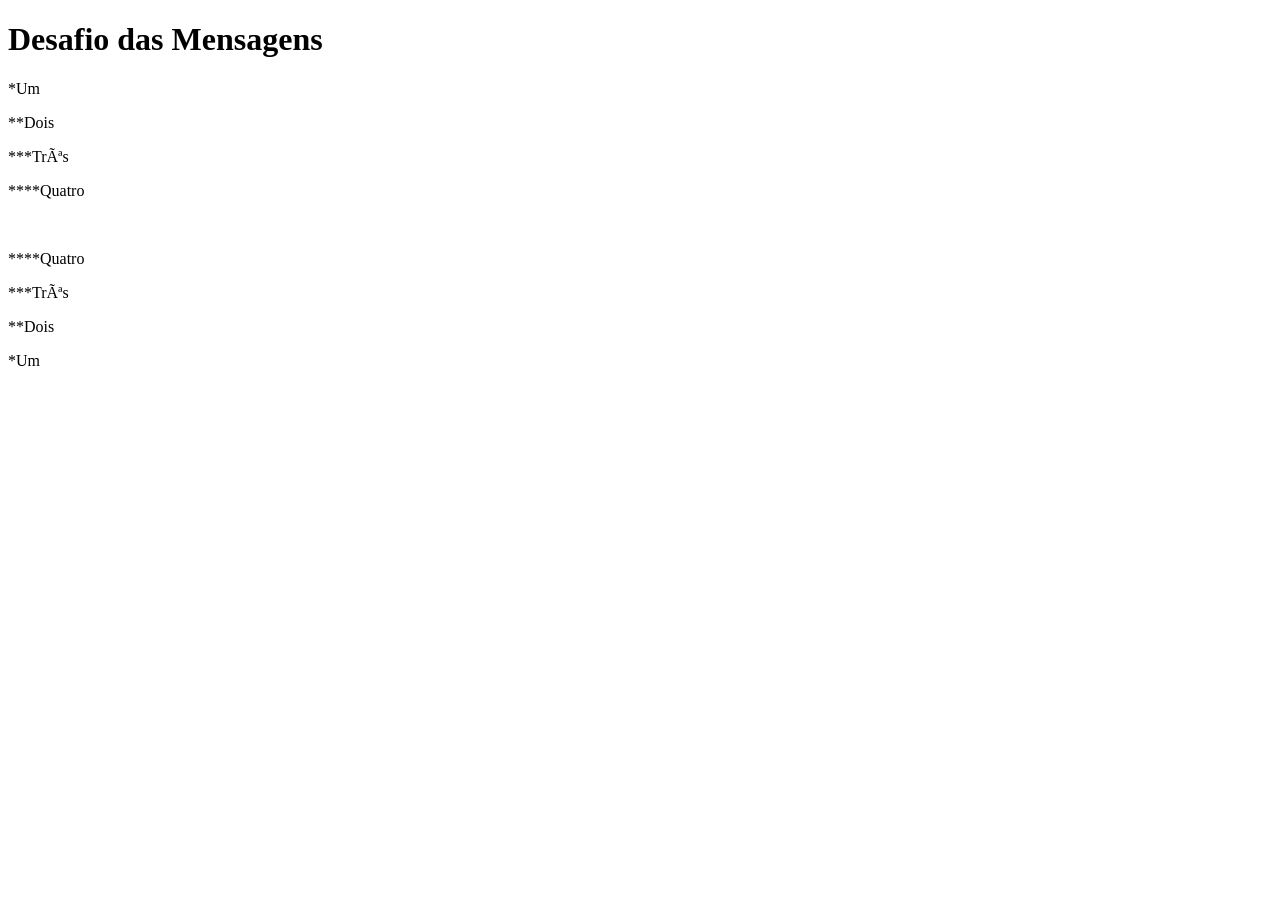
<file: Desafios/des001/index.html>
<!DOCTYPE html>
<html lang="en">
<head>
    <meta charset="pt-br">
    <meta name="viewport" content="width=device-width, initial-scale=1.0">
    <title>Mensagens</title>
</head>
<body>
    <h1>Desafio das Mensagens</h1>
    <p>*Um</p>
    <p>**Dois</p>
    <P>***Três</P>
    <p>****Quatro</p>
    <br>
    <p>****Quatro</p>
    <p>***Três</p>
    <p>**Dois</p>
    <p>*Um</p>
</body>
</html>
</file>
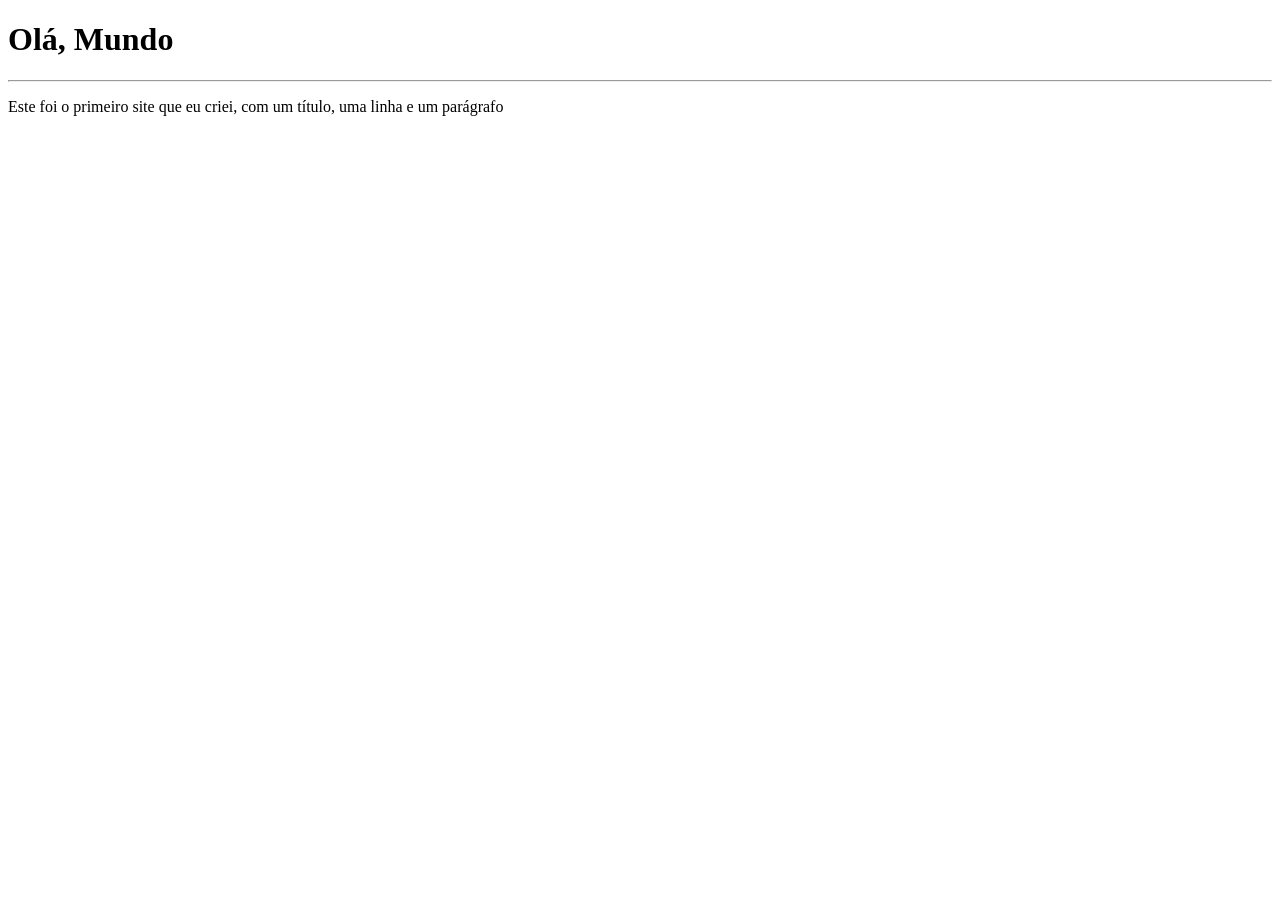
<file: Exercícios/ex001/index.html>
<!DOCTYPE html>
<html lang="pt-br">
<head>
    <meta charset="UTF-8">
    <meta name="viewport" content="width=device-width, initial-scale=1.0">
    <title>Primeiro Site</title>
</head>
<body>
    <h1>Olá, Mundo</h1>
    <hr>
    <p>Este foi o primeiro site que eu criei, com um título, uma linha e um parágrafo</p>
</body>
</html>
</file>
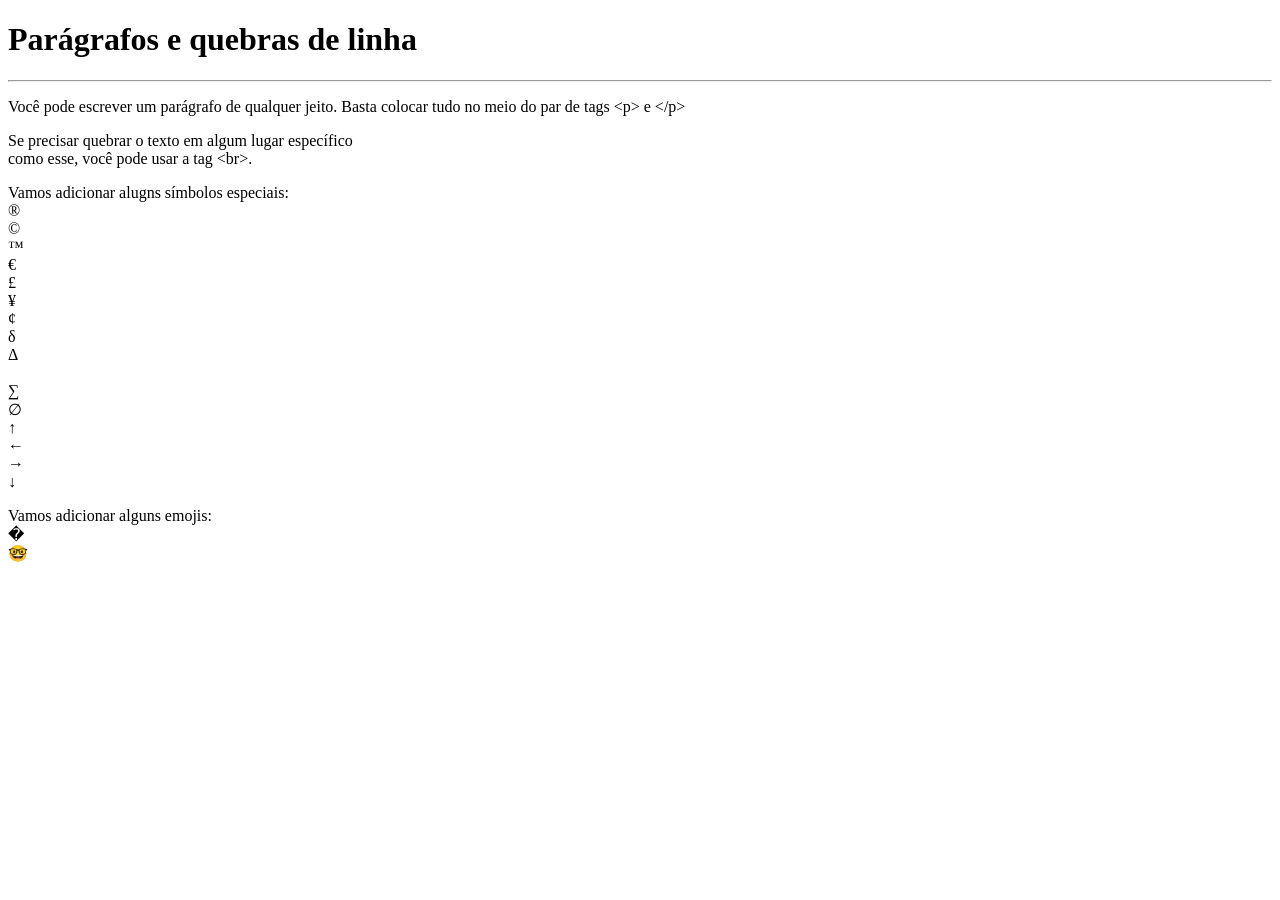
<file: Exercícios/ex002/index.html>
<!DOCTYPE html>
<html lang="pt-br">
<head>
    <meta charset="UTF-8">
    <meta name="viewport" content="width=device-width, initial-scale=1.0">
    <title>Parágrafos</title>
</head>
<body>
    <h1>Parágrafos e quebras de linha</h1>
    <hr>
    <p>Você pode escrever
        um parágrafo de
        qualquer jeito. 
        Basta colocar tudo
        no meio do par de tags
        &lt;p&gt; e &lt;/p&gt; <!--&lt; = Less Than (Menor que). &gt; = Greater Than (Maior que)-->
    </p>
    <p>Se precisar quebrar
        o texto em algum lugar
        específico <br> como esse, 
        você pode usar a tag &lt;br&gt;.
    </p>
    <p>Vamos adicionar alugns símbolos especiais: <br>
        &reg; <!--Marca registrada (®)--> <br>
        &copy; <!--Copyright (©)--> <br>
        &trade; <!--Trade Mark (TM)--> <br>
        &euro; <!--Euro--> <br>
        &pound; <!--Libra--> <br>
        &yen; <!-- Moeda Japonesa--> <br>
        &cent; <!--Centavo de Dólar--> <br>
        &delta; <!--Delta Minúsculo--> <br>
        &Delta; <!--Delta Maiúsculo--> <br>
        &nbsp; <!--Espaço em branco--> <br>
        &sum; <!--Soma (∑)--> <br>
        &empty; <!--Vazio (∅)--> <br> 
        &uparrow; <!--Seta pra cima--> <br>
        &larr; <!--Seta esquerda (←)--> <br>
        &rarr; <!--Seta direita (→)--> <br>
        &darr; <!--Seta baixo (↓)--> <br>
    </p>
    <p>Vamos adicionar alguns emojis: <br>
        &#x1F9596; <br>
        &#x1F913; <br>
    </p>
</body>
</html>
</file>
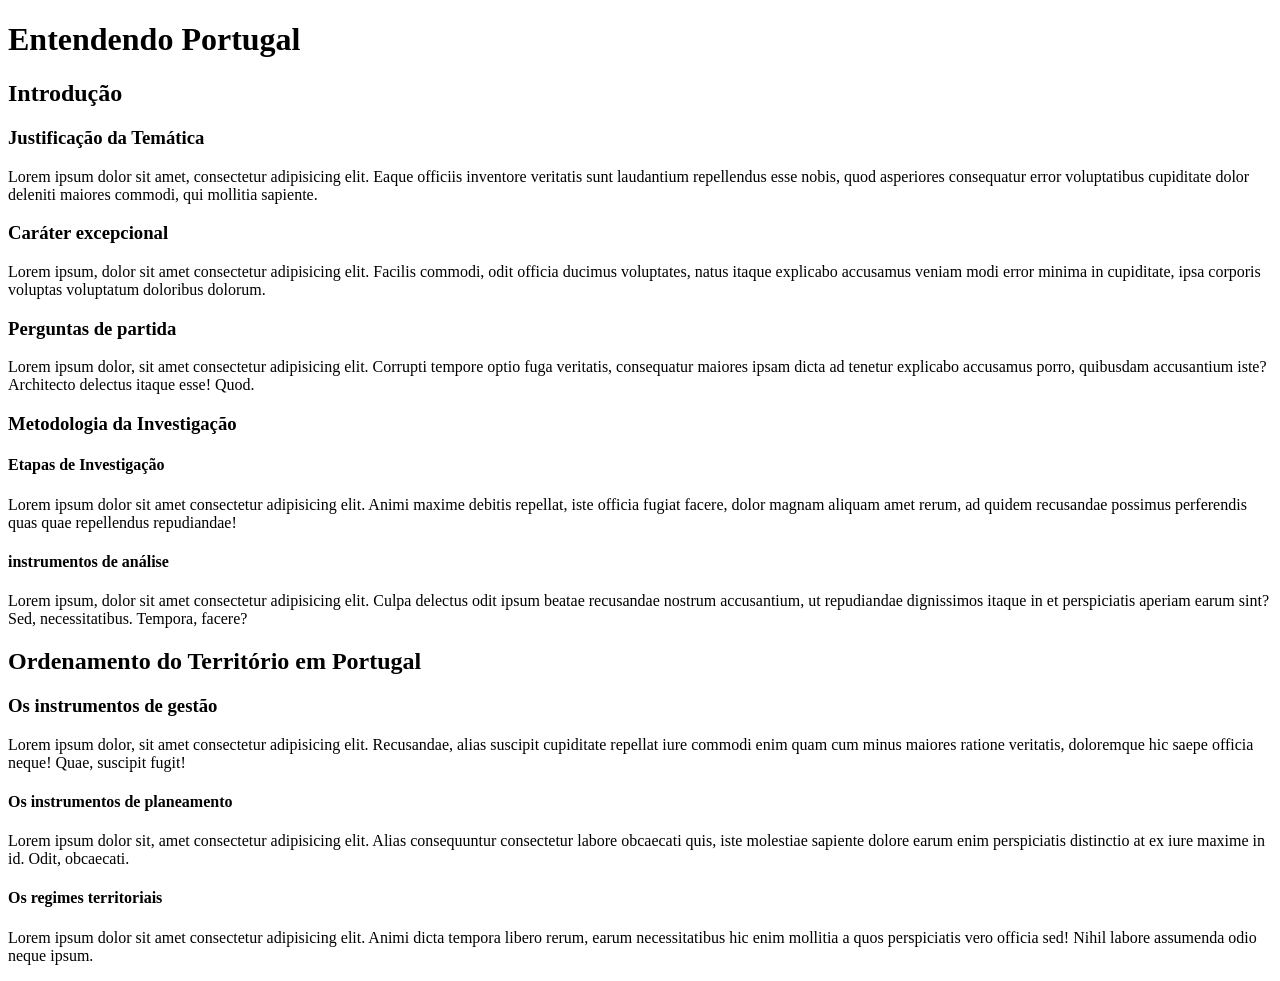
<file: html-css/Exercícios/ex006/index.html>
<!DOCTYPE html>
<html lang="pt-br">
<head>
    <meta charset="UTF-8">
    <meta name="viewport" content="width=device-width, initial-scale=1.0">
    <link rel="shortcut icon" href="html.ico" type="image/x-icon">
    <title>Hierarquia de Títulos</title>
</head>
<body>
    <h1>Entendendo Portugal</h1>
    <h2>Introdução</h2>
    <h3>Justificação da Temática</h3>
    <p>Lorem ipsum dolor sit amet, consectetur adipisicing elit. Eaque officiis inventore veritatis sunt laudantium repellendus esse nobis, quod asperiores consequatur error voluptatibus cupiditate dolor deleniti maiores commodi, qui mollitia sapiente.</p>
    <h3>Caráter excepcional</h3>
    <p>Lorem ipsum, dolor sit amet consectetur adipisicing elit. Facilis commodi, odit officia ducimus voluptates, natus itaque explicabo accusamus veniam modi error minima in cupiditate, ipsa corporis voluptas voluptatum doloribus dolorum.</p>
    <h3>Perguntas de partida</h3>
    <p>Lorem ipsum dolor, sit amet consectetur adipisicing elit. Corrupti tempore optio fuga veritatis, consequatur maiores ipsam dicta ad tenetur explicabo accusamus porro, quibusdam accusantium iste? Architecto delectus itaque esse! Quod.</p>
    <h3>Metodologia da Investigação</h3>
    <h4>Etapas de Investigação</h4>
    <p>Lorem ipsum dolor sit amet consectetur adipisicing elit. Animi maxime debitis repellat, iste officia fugiat facere, dolor magnam aliquam amet rerum, ad quidem recusandae possimus perferendis quas quae repellendus repudiandae!</p>
    <h4>instrumentos de análise</h4>
    <p>Lorem ipsum, dolor sit amet consectetur adipisicing elit. Culpa delectus odit ipsum beatae recusandae nostrum accusantium, ut repudiandae dignissimos itaque in et perspiciatis aperiam earum sint? Sed, necessitatibus. Tempora, facere?</p>
    <h2>Ordenamento do Território em Portugal</h2>
    <h3>Os instrumentos de gestão</h3>
    <p>Lorem ipsum dolor, sit amet consectetur adipisicing elit. Recusandae, alias suscipit cupiditate repellat iure commodi enim quam cum minus maiores ratione veritatis, doloremque hic saepe officia neque! Quae, suscipit fugit!
    </p>
    <h4>Os instrumentos de planeamento</h4>
    <p>Lorem ipsum dolor sit, amet consectetur adipisicing elit. Alias consequuntur consectetur labore obcaecati quis, iste molestiae sapiente dolore earum enim perspiciatis distinctio at ex iure maxime in id. Odit, obcaecati.</p>
    <h4>Os regimes territoriais</h4>
    <p>Lorem ipsum dolor sit amet consectetur adipisicing elit. Animi dicta tempora libero rerum, earum necessitatibus hic enim mollitia a quos perspiciatis vero officia sed! Nihil labore assumenda odio neque ipsum.</p>
</body>
</html>
</file>
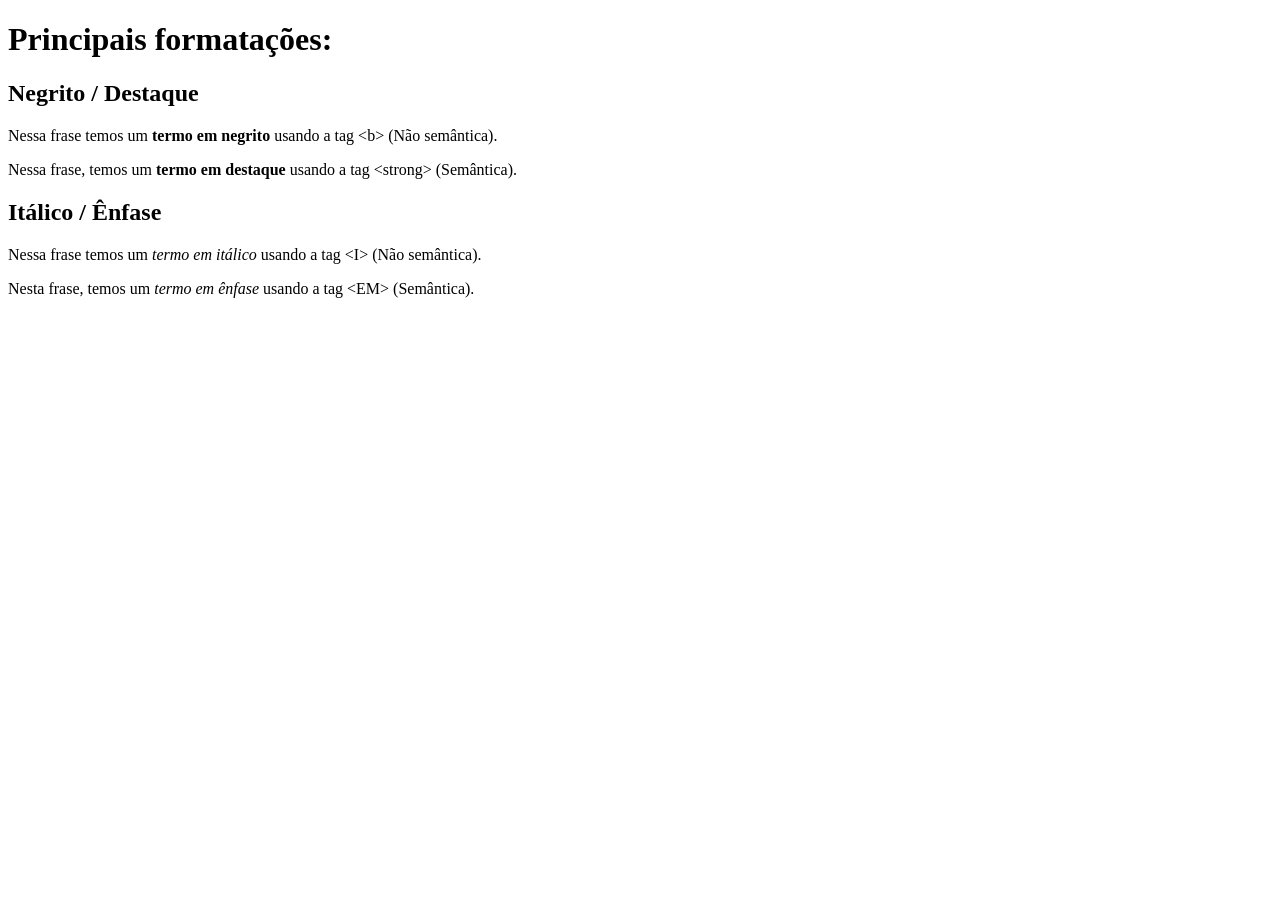
<file: html-css/Exercícios/ex007/index.html>
<!DOCTYPE html>
<html lang="pt-br">
<head>
    <meta charset="UTF-8">
    <meta name="viewport" content="width=device-width, initial-scale=1.0">
    <link rel="shortcut icon" href="html.ico" type="image/x-icon">
    <title>Formatação de Textos</title>
</head>
<body>
    <h1>Principais formatações:</h1>
    <h2>Negrito / Destaque</h2>
    <p>Nessa frase temos um <b>termo em negrito</b> usando a tag &lt;b&gt; (Não semântica).</p>
    <p>Nessa frase, temos um <strong>termo em destaque</strong> usando a tag &lt;strong&gt; (Semântica).</p>
    <h2>Itálico / Ênfase</h2>
    <p>Nessa frase temos um <i>termo em itálico</i> usando a tag &lt;I&gt; (Não semântica).</p>
    <p>Nesta frase, temos um <em>termo em ênfase</em> usando a tag &lt;EM&gt; (Semântica).</p>
</body>
</html>
</file>
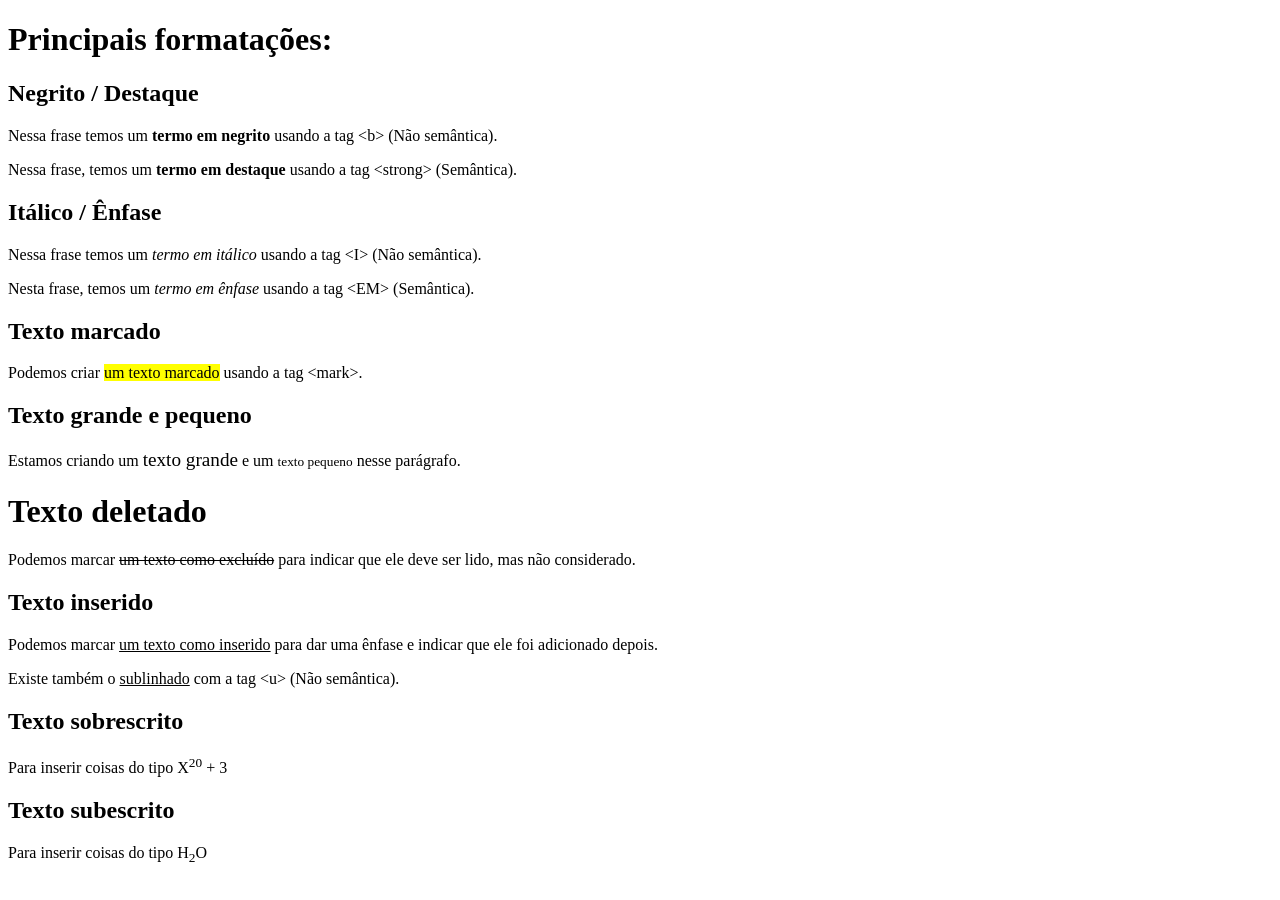
<file: html-css/Exercícios/ex008/index.html>
<!DOCTYPE html>
<html lang="pt-br">
<head>
    <meta charset="UTF-8">
    <meta name="viewport" content="width=device-width, initial-scale=1.0">
    <link rel="shortcut icon" href="html.ico" type="image/x-icon">
    <title>Formatação de Textos</title>
</head>
<body>
    <h1>Principais formatações:</h1>
    <h2>Negrito / Destaque</h2>
    <p>Nessa frase temos um <b>termo em negrito</b> usando a tag &lt;b&gt; (Não semântica).</p>
    <p>Nessa frase, temos um <strong>termo em destaque</strong> usando a tag &lt;strong&gt; (Semântica).</p>
    <h2>Itálico / Ênfase</h2>
    <p>Nessa frase temos um <i>termo em itálico</i> usando a tag &lt;I&gt; (Não semântica).</p>
    <p>Nesta frase, temos um <em>termo em ênfase</em> usando a tag &lt;EM&gt; (Semântica).</p>
    <h2>Texto marcado</h2>
    <p>Podemos criar <mark>um texto marcado</mark> usando a tag &lt;mark&gt;.</p>
    <h2>Texto grande e pequeno</h2>
    <p>Estamos criando um <big>texto grande</big> e um <small>texto pequeno</small> nesse parágrafo.</p>
    <h1>Texto deletado</h1>
    <p>Podemos marcar <del>um texto como excluído</del> para indicar que ele deve ser lido, mas não considerado.</p>
    <h2>Texto inserido</h2>
    <p>Podemos marcar <ins>um texto como inserido</ins> para dar uma ênfase e indicar que ele foi adicionado depois.</p>
    <p>Existe também o <u>sublinhado</u> com a tag &lt;u&gt; (Não semântica).</p>
    <h2>Texto sobrescrito</h2>
    <p>Para inserir coisas do tipo X<sup>20</sup> + 3</p>
    <h2>Texto subescrito</h2>
    <p>Para inserir coisas do tipo H<sub>2</sub>O</p>
    </body>
</html>
</file>
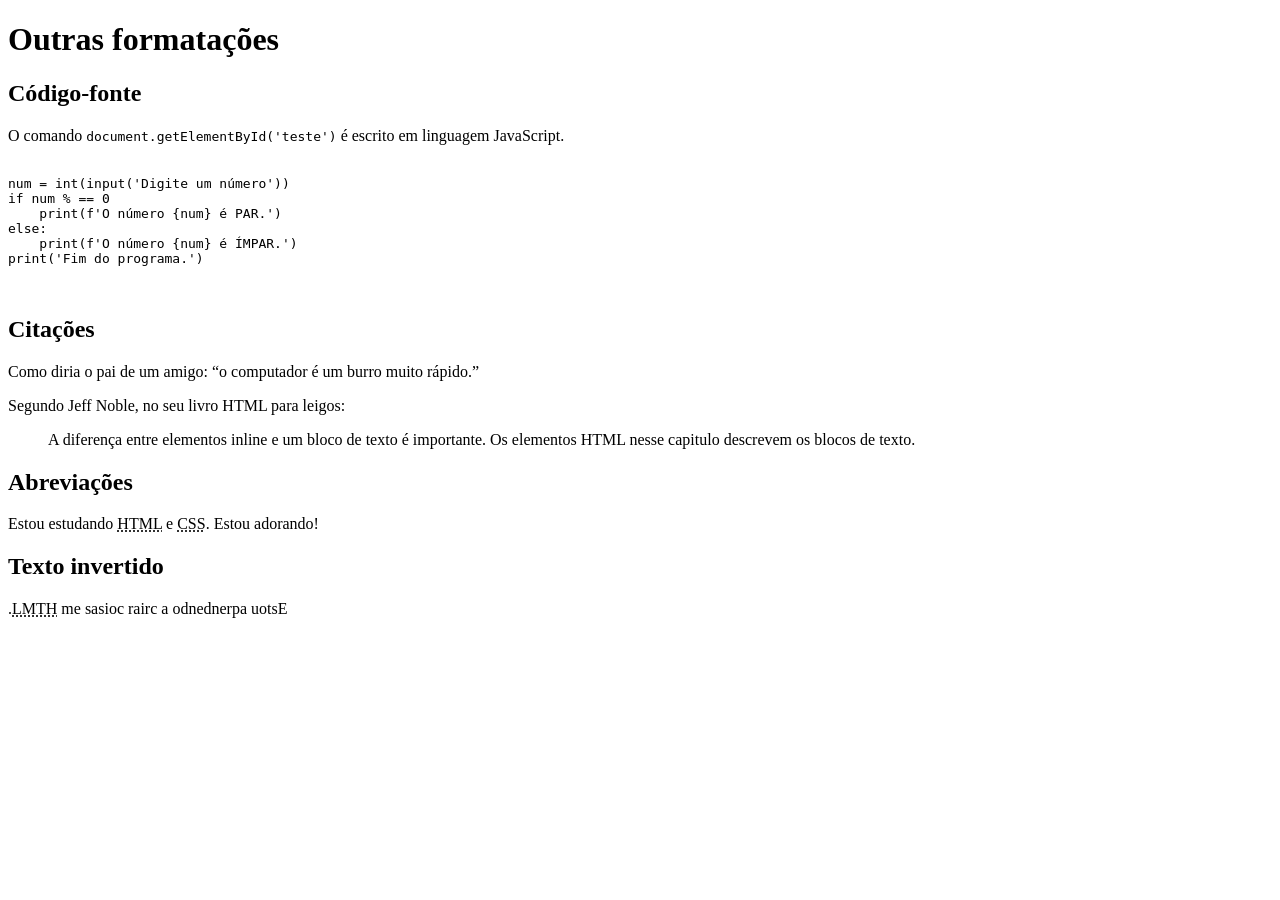
<file: html-css/Exercícios/ex008b/index.html>
<!DOCTYPE html>
<html lang="pt-br">
<head>
    <meta charset="UTF-8">
    <meta name="viewport" content="width=device-width, initial-scale=1.0">
    <link rel="shortcut icon" href="html.ico" type="image/x-icon">
    <title>Outras formatações</title>
</head>
<body>
    <h1>Outras formatações</h1>
    <h2>Código-fonte</h2>
    <p>O comando <code>document.getElementById('teste')</code> é escrito em linguagem JavaScript.</p>
    <pre>
        <code>
num = int(input('Digite um número'))
if num % == 0
    print(f'O número {num} é PAR.')
else:
    print(f'O número {num} é ÍMPAR.')
print('Fim do programa.')
        </code>
    </pre>
    <h2>Citações</h2>
    <p>Como diria o pai de um amigo: <q>o computador é um burro muito rápido.</q></p> <!--Citaçao simples-->
    <p>Segundo Jeff Noble, no seu livro HTML para leigos:</p>
    <blockquote cite="https://books.google.com.br/books?id=E8ZtDwAAQBAJ&pg=PA17&dq=HTML&hl=pt-BR&sa=X&ved=0ahUKEwjH5-PevNboAhVNIbkGHcoxCOgQ6AEIOjAC#v=onepage&q=HTML&f=false">
        A diferença entre elementos inline e um bloco de texto é importante. Os elementos HTML nesse capitulo descrevem os blocos de texto.
    </blockquote>
    <h2>Abreviações</h2>
    <p>Estou estudando <abbr title="HiperText Markup Language">HTML</abbr> e <abbr title="Cascading Style Sheets">CSS</abbr>. Estou adorando!</p>
    <h2>Texto invertido</h2>
    <p><bdo dir="rtl">Estou aprendendo a criar coisas em <abbr title="HiperText Markup Language">HTML</abbr>.</bdo></p>
</body>
</html>
</file>
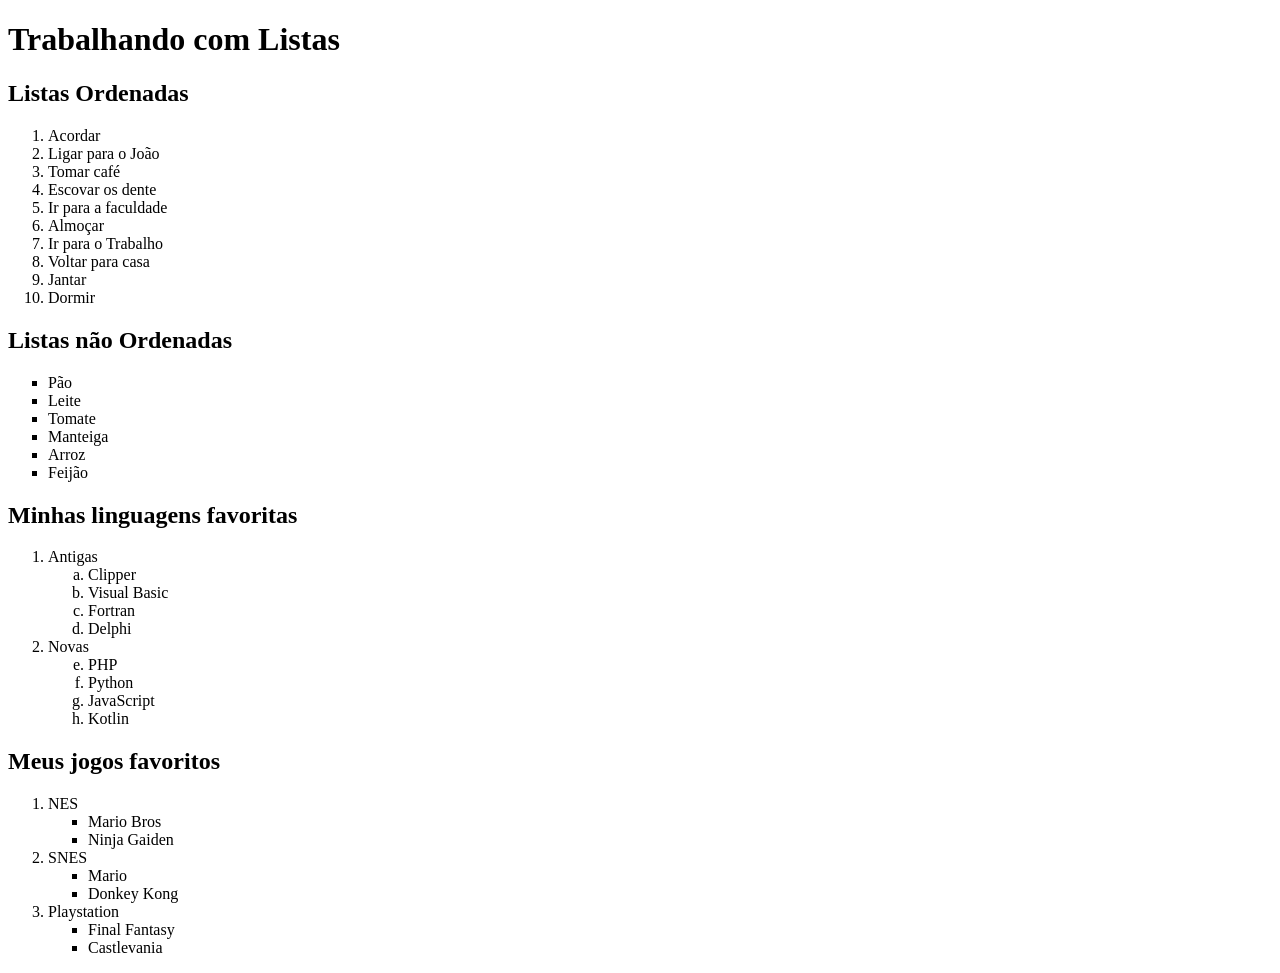
<file: html-css/Exercícios/ex009/index.html>
<!DOCTYPE html>
<html lang="pt-br">
<head>
    <meta charset="UTF-8">
    <meta name="viewport" content="width=device-width, initial-scale=1.0">
    <link rel="shortcut icon" href="html.ico" type="image/x-icon">
    <title>Listas</title>
</head>
<body>
    <h1>Trabalhando com Listas</h1>
    <h2>Listas Ordenadas</h2>
    <ol type="1"> <!--Opções de tipos de Lista Ordenada: 1 (Opção padrão, ordem númerica convencional); A (Ordem Alfabetica com letra Maiuscula); a (Ordem Alfabetica com letra Minúscula); I (Ordem em algarismos Romanos com letra Maiúscula); i (Ordem em algarismos Romanos com letra Minúscula).-->
        <li>Acordar
        <li>Ligar para o João
        <li>Tomar café
        <li>Escovar os dente
        <li>Ir para a faculdade
        <li>Almoçar
        <li>Ir para o Trabalho
        <li>Voltar para casa
        <li>Jantar
        <li>Dormir
    </ol>
    <h2>Listas não Ordenadas</h2>
    <ul type="Square"> <!--Opções de tipos de Lista não Ordenada: disc (Opção padrão, fomato circular e de cor preta); circle (Formato circular apenas com uma borda preta e interior transparente); square (Formato quadrangular e cor preta).-->
        <li>Pão
        <li>Leite
        <li>Tomate
        <li>Manteiga
        <li>Arroz
        <li>Feijão
    </ul>
    <h2>Minhas linguagens favoritas</h2>
    <ol>
        <li>Antigas
            <ol type="a">
                <li>Clipper
                <li>Visual Basic
                <li>Fortran
                <li>Delphi
            </ol>
        <li>Novas
            <ol type="a" start="5">
                <li>PHP
                <li>Python
                <li>JavaScript
                <li>Kotlin
            </ol>
    </ol>
    <h2>Meus jogos favoritos</h2>
    <ol>
        <li>NES
            <ul type="Square">
                <li>Mario Bros
                <li>Ninja Gaiden
            </ul>
        <li>SNES
            <ul type="Square">
                <li>Mario
                <li>Donkey Kong
            </ul type="Square">
        <li>Playstation
            <ul type="Square">
                <li>Final Fantasy
                <li>Castlevania
            </ul type="Square">
    </ol> 
</body>
</html>
</file>
